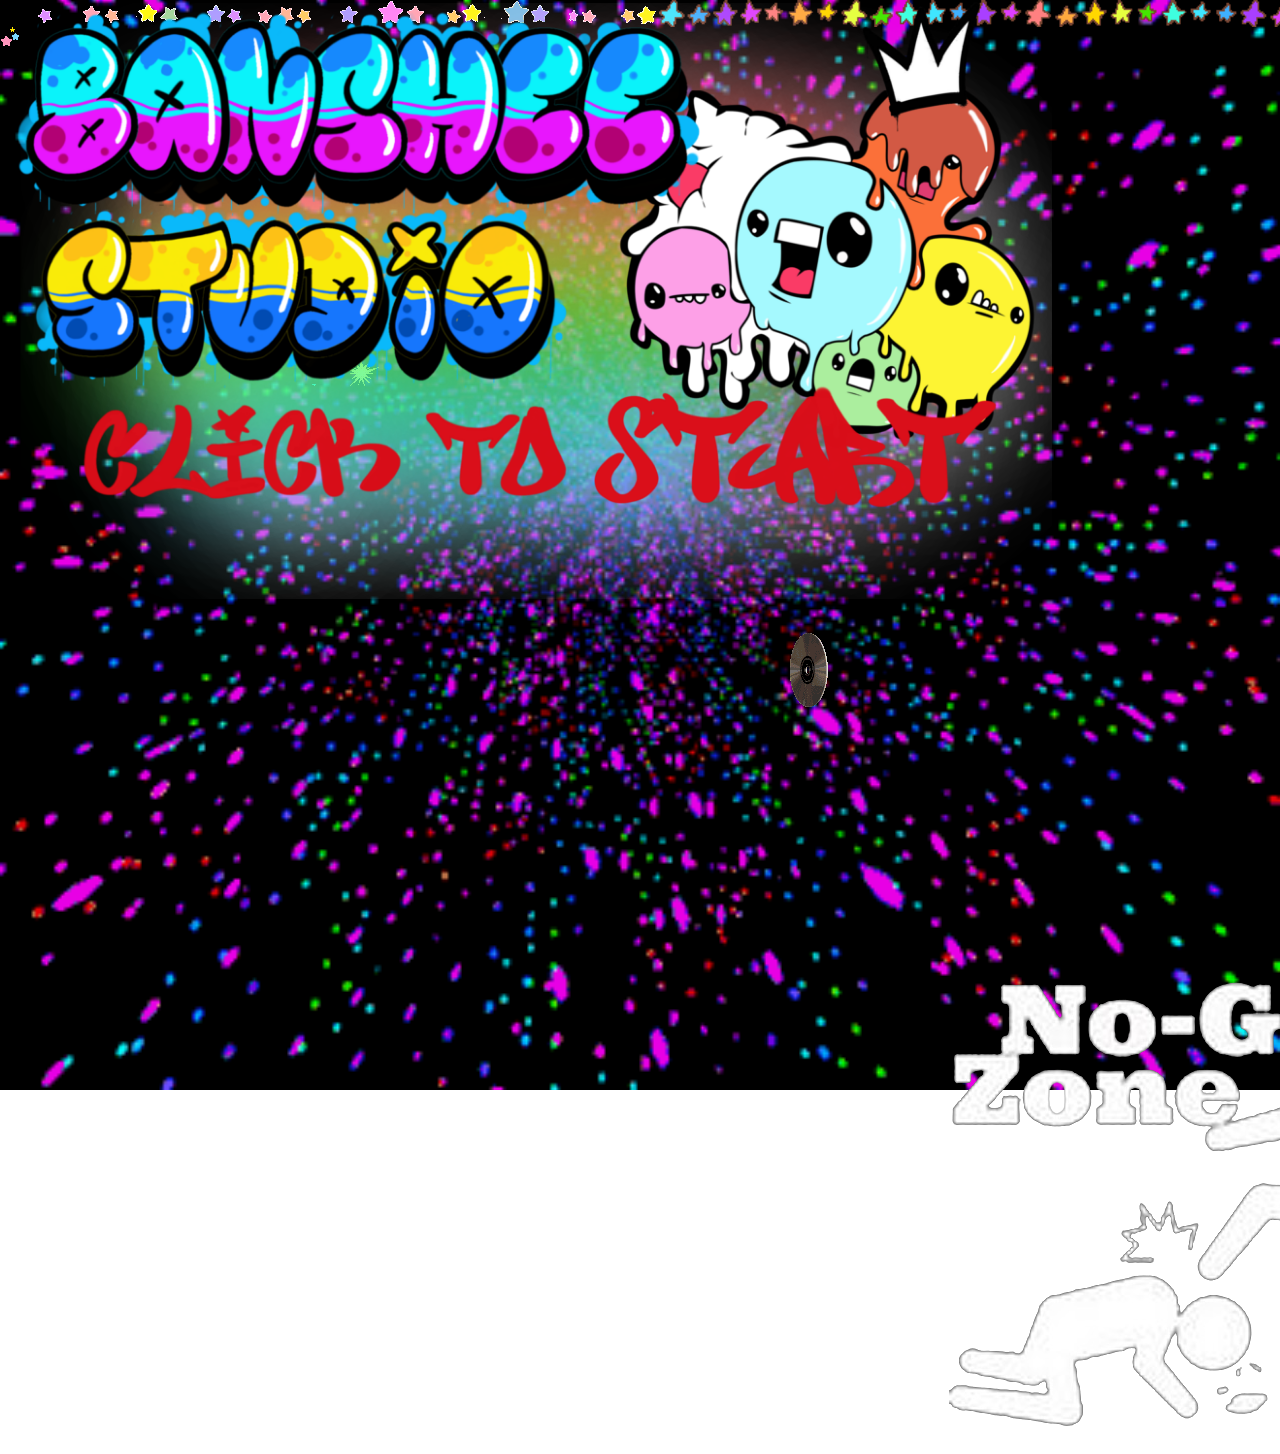
<file: index.html>
<!doctype html>
<html>
<head>
<meta charset="utf-8">
<title>The Worst Game Studio</title>
<meta name="generator" content="You'r Mum Lel">
<link href="BansheeStudio.css" rel="stylesheet">
<link href="index.css" rel="stylesheet">
<script src="jquery-1.12.4.min.js"></script>
<script src="wwb16.min.js"></script>
</head>
<body>
<div id="wb_stars1" style="position:absolute;left:11px;top:0px;width:324px;height:27px;z-index:0;">
<img src="images/dstars.gif" id="stars1" alt=""></div>
<div id="wb_stars2" style="position:absolute;left:335px;top:0px;width:324px;height:27px;z-index:1;">
<img src="images/starsdivider3.gif" id="stars2" alt=""></div>
<div id="wb_stars3" style="position:absolute;left:659px;top:0px;width:801px;height:27px;z-index:2;">
<img src="images/line7.gif" id="stars3" alt=""></div>
<div id="wb_stars4" style="position:absolute;left:300px;top:304px;width:108px;height:100px;z-index:3;">
<img src="images/1pulsar.gif" id="stars4" alt=""></div>
<div id="wb_About" style="position:absolute;left:94px;top:66px;width:95px;height:58px;visibility:hidden;z-index:4;">
<a href="#" onclick="ShowObject('AboutBG', 1);ShowObject('wb_AboutBansheeAv', 1);ShowObject('wb_AboutBansheeName', 1);ShowObject('wb_AboutPlushName', 1);ShowObject('wb_AboutPlushBansheeText', 1);ShowObject('wb_AboutHome', 1);ShowObject('wb_AboutAG1K', 1);ShowObject('wb_AboutAG1kAV', 1);ShowObject('wb_AboutAG1kText', 1);ShowObject('wb_BansheeText2', 1);ShowObject('wb_Aboutplumbob', 1);ShowObject('wb_AboutBansheeSite', 1);ShowObject('wb_About', 0);ShowObject('wb_Gallery', 0);ShowObject('wb_Music', 0);return false;"><img src="images/85HpMWJ.gif" id="About" alt=""></a></div>
<div id="wb_stars5" style="position:absolute;left:0px;top:27px;width:20px;height:20px;z-index:5;">
<img src="images/stars.gif" id="stars5" alt=""></div>
<div id="wb_Music" style="position:absolute;left:398px;top:66px;width:95px;height:58px;visibility:hidden;z-index:6;">
<a href="https://plushbanshee.bandcamp.com/music"><img src="images/xGGwer.gif" id="Music" alt=""></a></div>
<div id="wb_Gallery" style="position:absolute;left:251px;top:66px;width:95px;height:58px;visibility:hidden;z-index:7;">
<a href="#" onclick="ShowObject('GalleryBG', 1);ShowObject('wb_GalleryHome', 1);ShowObject('wb_GalleryPoke', 1);ShowObject('wb_GalleryWilds', 1);ShowObject('wb_GalleryGen3Overhaul', 1);ShowObject('wb_About', 0);ShowObject('wb_Gallery', 0);ShowObject('wb_Music', 0);return false;"><img src="images/jnL4hhj.gif" id="Gallery" alt=""></a></div>
<div id="wb_CD" style="position:absolute;left:771px;top:633px;width:75px;height:75px;z-index:8;">
<img src="images/spinningcd.gif" id="CD" alt=""></div>
<div id="wb_nogozone" style="position:absolute;left:949px;top:951px;width:500px;height:500px;z-index:9;">
<img src="images/NOGOZONE!.png" id="nogozone" alt=""></div>
<div id="wb_BGMusic" style="position:absolute;left:651px;top:512px;width:170px;height:160px;visibility:hidden;z-index:10;">
<audio id="BGMusic" controls loop>
<source src="BG Music.mp3" type="audio/mpeg">
</audio>
</div>
<div id="wb_Warning" style="position:absolute;left:0px;top:0px;width:1052px;height:599px;z-index:11;">
<a href="#" onclick="PlayAudio('BGMusic');ShowObject('wb_Warning', 0);ShowObject('wb_About', 1);ShowObject('wb_Gallery', 1);ShowObject('wb_Music', 1);return false;"><img src="images/warning.png" id="Warning" alt=""></a></div>
<div id="wb_AboutBansheeSite" style="position:absolute;left:273px;top:124px;width:296px;height:46px;visibility:hidden;z-index:12;">
<a href="https://plushbanshee.github.io"><img src="images/plushbanshees-website.png" id="AboutBansheeSite" alt=""></a></div>
<div id="wb_AboutBansheeAv" style="position:absolute;left:45px;top:156px;width:193px;height:193px;visibility:hidden;z-index:13;">
<img src="images/PlushBansheeAvatar.jpg" id="AboutBansheeAv" alt=""></div>
<div id="wb_AboutPlushName" style="position:absolute;left:224px;top:156px;width:366px;height:109px;visibility:hidden;z-index:14;">
<img src="images/Plush.png" id="AboutPlushName" alt=""></div>
<div id="wb_AboutBansheeName" style="position:absolute;left:238px;top:248px;width:366px;height:109px;visibility:hidden;z-index:15;">
<img src="images/Banshee2.png" id="AboutBansheeName" alt=""></div>
<div id="wb_AboutPlushBansheeText" style="position:absolute;left:47px;top:297px;width:593px;height:101px;visibility:hidden;z-index:16;">
<img src="images/BansheeText.png" id="AboutPlushBansheeText" alt=""></div>
<div id="wb_Aboutplumbob" style="position:absolute;left:11px;top:0px;width:272px;height:206px;visibility:hidden;z-index:17;">
<img src="images/sims.gif" id="Aboutplumbob" alt=""></div>
<div id="wb_AboutHome" style="position:absolute;left:347px;top:66px;width:121px;height:41px;visibility:hidden;z-index:18;">
<a href="#" onclick="ShowObject('AboutBG', 0);ShowObject('wb_AboutBansheeAv', 0);ShowObject('wb_AboutPlushName', 0);ShowObject('wb_AboutBansheeName', 0);ShowObject('wb_AboutPlushBansheeText', 0);ShowObject('wb_AboutHome', 0);ShowObject('wb_AboutAG1K', 0);ShowObject('wb_AboutAG1kAV', 0);ShowObject('wb_AboutAG1kText', 0);ShowObject('wb_BansheeText2', 0);ShowObject('wb_Aboutplumbob', 0);ShowObject('wb_AboutBansheeSite', 0);ShowObject('wb_About', 1);ShowObject('wb_Gallery', 1);ShowObject('wb_Music', 1);return false;"><img src="images/3d6yxON.png" id="AboutHome" alt=""></a></div>
<div id="wb_AboutAG1kAV" style="position:absolute;left:47px;top:437px;width:184px;height:184px;visibility:hidden;z-index:19;">
<img src="images/AG1KAvatar.jpg" id="AboutAG1kAV" alt=""></div>
<div id="wb_AboutAG1K" style="position:absolute;left:140px;top:475px;width:366px;height:109px;visibility:hidden;z-index:20;">
<img src="images/AK1g.png" id="AboutAG1K" alt=""></div>
<div id="wb_AboutAG1kText" style="position:absolute;left:45px;top:631px;width:597px;height:96px;visibility:hidden;z-index:21;">
<img src="images/AG1kText.png" id="AboutAG1kText" alt=""></div>
<div id="wb_BansheeText2" style="position:absolute;left:53px;top:384px;width:581px;height:52px;visibility:hidden;z-index:22;">
<img src="images/BansheeText2.png" id="BansheeText2" alt=""></div>
<div id="wb_GalleryHome" style="position:absolute;left:51px;top:85px;width:181px;height:61px;visibility:hidden;z-index:23;">
<a href="#" onclick="ShowObject('GalleryBG', 0);ShowObject('wb_GalleryHome', 0);ShowObject('wb_GalleryPoke', 0);ShowObject('wb_GalleryWilds', 0);ShowObject('wb_GalleryGen3Overhaul', 0);ShowObject('wb_About', 1);ShowObject('wb_Gallery', 1);ShowObject('wb_Music', 1);return false;"><img src="images/3d6yxON.png" id="GalleryHome" alt=""></a></div>
<div id="wb_GalleryWilds" style="position:absolute;left:457px;top:156px;width:256px;height:256px;visibility:hidden;z-index:24;">
<a href="https://bansheestudio.github.io/pokemonwilds"><img src="images/pokewilds.png" id="GalleryWilds" alt=""></a></div>
<div id="wb_GalleryPoke" style="position:absolute;left:402px;top:84px;width:366px;height:109px;visibility:hidden;z-index:25;">
<a href="https://bansheestudio.github.io/pokemonwilds"><img src="images/PokeWilds2.png" id="GalleryPoke" alt=""></a></div>
<div id="wb_GalleryGen3Overhaul" style="position:absolute;left:304px;top:346px;width:563px;height:88px;visibility:hidden;z-index:26;">
<a href="https://bansheestudio.github.io/pokemonwilds"><img src="images/Gen3Overhaul2.png" id="GalleryGen3Overhaul" alt=""></a></div>
</body>
</html>
</file>
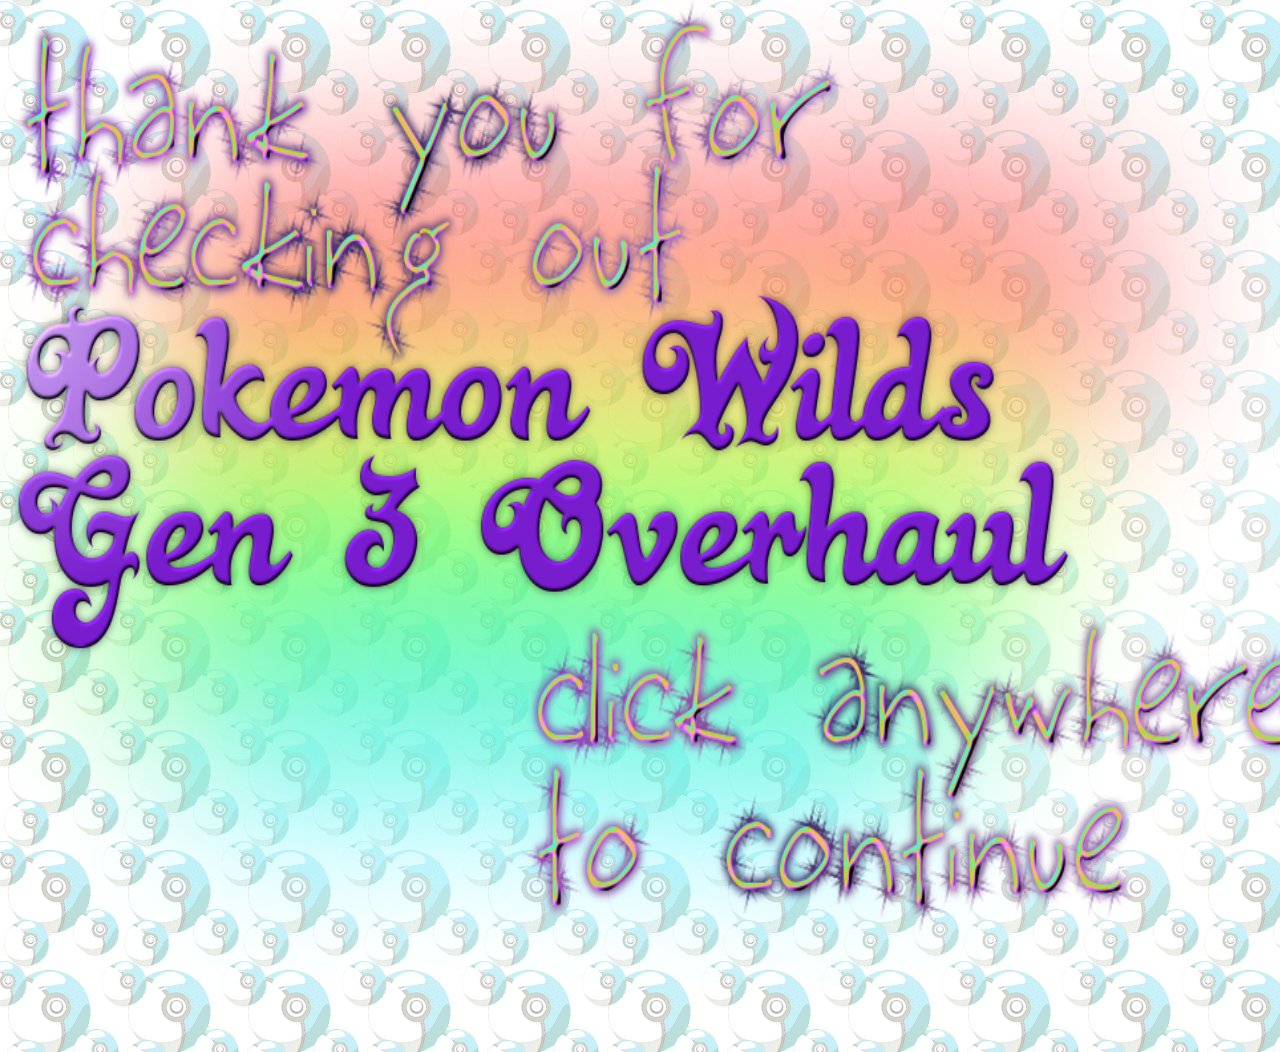
<file: pokemonwilds.html>
<!doctype html>
<html>
<head>
<meta charset="utf-8">
<title>Gen 3 Overhaul</title>
<link href="BansheeStudio.css" rel="stylesheet">
<link href="pokemonwilds.css" rel="stylesheet">
<script src="jquery-1.12.4.min.js"></script>
<script src="wwb16.min.js"></script>
</head>
<body>
<div id="wb_BGMusic" style="position:absolute;left:680px;top:423px;width:134px;height:97px;visibility:hidden;z-index:0;">
<audio id="BGMusic" autoplay controls loop>
<source src="BG Music2.mp3" type="audio/mpeg">
</audio>
</div>
<div id="wb_Image1" style="position:absolute;left:297px;top:0px;width:483px;height:152px;visibility:hidden;z-index:1;">
<img src="images/installguide.png" id="Image1" alt=""></div>
<div id="wb_YouTube1" style="position:absolute;left:16px;top:113px;width:764px;height:429px;visibility:hidden;z-index:2;">
<iframe id="YouTube1" src="https://www.youtube.com/embed/ELR6yj89p0o?rel=1&amp;modestbranding=1&amp;ap=%2526fmt%3D18&amp;autohide=0&amp;fs=1" allowfullscreen></iframe>
</div>
<div id="wb_video" style="position:absolute;left:16px;top:113px;width:764px;height:428px;visibility:hidden;z-index:3;">
<a href="https://youtu.be/ELR6yj89p0o"><img src="images/blank.png" id="video" alt=""></a></div>
<div id="wb_gen3" style="position:absolute;left:6px;top:451px;width:897px;height:598px;visibility:hidden;z-index:4;">
<img src="images/Gen3showcase.png" id="gen3" alt=""></div>
<div id="wb_download1" style="position:absolute;left:524px;top:550px;width:371px;height:69px;visibility:hidden;z-index:5;">
<a href="https://github.com/BansheeStudio/PokemonWilds0.8Gen3Overhaul" target="_blank"><img src="images/download.png" id="download1" alt=""></a></div>
<div id="wb_backarrow" style="position:absolute;left:17px;top:36px;width:280px;height:58px;visibility:hidden;z-index:6;">
<a href="bansheestudio.github.io"><img src="images/backarrow.gif" id="backarrow" alt=""></a></div>
<div id="wb_wildswarning" style="position:absolute;left:0px;top:0px;width:1440px;height:992px;z-index:7;">
<a href="#" onclick="ShowObject('wb_wildswarning', 0);PlayAudio('BGMusic');ShowObject('wb_backarrow', 1);ShowObject('wb_download1', 1);ShowObject('wb_gen3', 1);ShowObject('wb_Image1', 1);ShowObject('wb_video', 1);ShowObject('wb_YouTube1', 1);return false;"><img src="images/wildswarning.png" id="wildswarning" alt=""></a></div>
</body>
</html>
</file>
<file: BansheeStudio.css>
@-webkit-keyframes animate-flash
{
   0% { opacity: 1;  }
   25% { opacity: 0;  }
   50% { opacity: 1;  }
   75% { opacity: 0;  }
   100% { opacity: 1;  }
}
@-moz-keyframes animate-flash
{
   0% { opacity: 1;  }
   25% { opacity: 0;  }
   50% { opacity: 1;  }
   75% { opacity: 0;  }
   100% { opacity: 1;  }
}
@keyframes animate-flash
{
   0% { opacity: 1;  }
   25% { opacity: 0;  }
   50% { opacity: 1;  }
   75% { opacity: 0;  }
   100% { opacity: 1;  }
}
@-webkit-keyframes heartbeat-1
{
   0% { -webkit-transform: rotate(0deg) ;  }
   15% { -webkit-transform: rotate(0deg) scale(1.2,1.2) ;  }
   25% { -webkit-transform: rotate(0deg) scale(1.1,1.1) ;  }
   35% { -webkit-transform: rotate(0deg) scale(1.2,1.2) ;  }
   100% { -webkit-transform: rotate(0deg) scale(1.0,1.0) ;  }
}
@-moz-keyframes heartbeat-1
{
   0% { -moz-transform: rotate(0deg) ;  }
   15% { -moz-transform: rotate(0deg) scale(1.2,1.2) ;  }
   25% { -moz-transform: rotate(0deg) scale(1.1,1.1) ;  }
   35% { -moz-transform: rotate(0deg) scale(1.2,1.2) ;  }
   100% { -moz-transform: rotate(0deg) scale(1.0,1.0) ;  }
}
@keyframes heartbeat-1
{
   0% { transform: rotate(0deg) ;  }
   15% { transform: rotate(0deg) scale(1.2,1.2) ;  }
   25% { transform: rotate(0deg) scale(1.1,1.1) ;  }
   35% { transform: rotate(0deg) scale(1.2,1.2) ;  }
   100% { transform: rotate(0deg) scale(1.0,1.0) ;  }
}
@-webkit-keyframes heartbeat-2
{
   0% { -webkit-transform: rotate(0deg) ;  }
   20% { -webkit-transform: rotate(0deg) scale(1.25,1.25) ;  }
   40% { -webkit-transform: rotate(0deg) scale(1.0,1.0) ;  }
   60% { -webkit-transform: rotate(0deg) scale(1.25,1.25) ;  }
   80% { -webkit-transform: rotate(0deg) scale(1.0,1.0) ;  }
   100% { -webkit-transform: rotate(0deg) scale(1.0,1.0) ;  }
}
@-moz-keyframes heartbeat-2
{
   0% { -moz-transform: rotate(0deg) ;  }
   20% { -moz-transform: rotate(0deg) scale(1.25,1.25) ;  }
   40% { -moz-transform: rotate(0deg) scale(1.0,1.0) ;  }
   60% { -moz-transform: rotate(0deg) scale(1.25,1.25) ;  }
   80% { -moz-transform: rotate(0deg) scale(1.0,1.0) ;  }
   100% { -moz-transform: rotate(0deg) scale(1.0,1.0) ;  }
}
@keyframes heartbeat-2
{
   0% { transform: rotate(0deg) ;  }
   20% { transform: rotate(0deg) scale(1.25,1.25) ;  }
   40% { transform: rotate(0deg) scale(1.0,1.0) ;  }
   60% { transform: rotate(0deg) scale(1.25,1.25) ;  }
   80% { transform: rotate(0deg) scale(1.0,1.0) ;  }
   100% { transform: rotate(0deg) scale(1.0,1.0) ;  }
}
@-webkit-keyframes push
{
   0% { -webkit-transform: perspective(1px) rotateX(0deg) scale3d(1,1,1) ;  }
   50% { -webkit-transform: perspective(1px) rotateX(0deg) scale3d(0.8,0.8,0.8) ;  }
   100% { -webkit-transform: perspective(1px) rotateX(0deg) scale3d(1.0,1.0,1.0) ;  }
}
@-moz-keyframes push
{
   0% { -moz-transform: perspective(1px) rotateX(0deg) scale3d(1,1,1) ;  }
   50% { -moz-transform: perspective(1px) rotateX(0deg) scale3d(0.8,0.8,0.8) ;  }
   100% { -moz-transform: perspective(1px) rotateX(0deg) scale3d(1.0,1.0,1.0) ;  }
}
@keyframes push
{
   0% { transform: perspective(1px) rotateX(0deg) scale3d(1,1,1) ;  }
   50% { transform: perspective(1px) rotateX(0deg) scale3d(0.8,0.8,0.8) ;  }
   100% { transform: perspective(1px) rotateX(0deg) scale3d(1.0,1.0,1.0) ;  }
}
@-webkit-keyframes transform-bounce
{
   0% { -webkit-transform: rotate(0deg) ;  }
   20% { -webkit-transform: rotate(0deg) ;  }
   40% { -webkit-transform: translate(0px,-30px) rotate(0deg) ;  }
   50% { -webkit-transform: translate(0px,0px) rotate(0deg) ;  }
   60% { -webkit-transform: translate(0px,-15px) rotate(0deg) ;  }
   80% { -webkit-transform: translate(0px,0px) rotate(0deg) ;  }
   100% { -webkit-transform: translate(0px,0px) rotate(0deg) ;  }
}
@-moz-keyframes transform-bounce
{
   0% { -moz-transform: rotate(0deg) ;  }
   20% { -moz-transform: rotate(0deg) ;  }
   40% { -moz-transform: translate(0px,-30px) rotate(0deg) ;  }
   50% { -moz-transform: translate(0px,0px) rotate(0deg) ;  }
   60% { -moz-transform: translate(0px,-15px) rotate(0deg) ;  }
   80% { -moz-transform: translate(0px,0px) rotate(0deg) ;  }
   100% { -moz-transform: translate(0px,0px) rotate(0deg) ;  }
}
@keyframes transform-bounce
{
   0% { transform: rotate(0deg) ;  }
   20% { transform: rotate(0deg) ;  }
   40% { transform: translate(0px,-30px) rotate(0deg) ;  }
   50% { transform: translate(0px,0px) rotate(0deg) ;  }
   60% { transform: translate(0px,-15px) rotate(0deg) ;  }
   80% { transform: translate(0px,0px) rotate(0deg) ;  }
   100% { transform: translate(0px,0px) rotate(0deg) ;  }
}
@-webkit-keyframes transform-diagonal
{
   0% { -webkit-transform: rotate(0deg) ;  }
   30% { -webkit-transform: rotate(0deg) skewX(25deg) skewY(25deg) ;  }
   40% { -webkit-transform: rotate(0deg) skewX(-15deg) skewY(-15deg) ;  }
   50% { -webkit-transform: rotate(0deg) skewX(15deg) skewY(15deg) ;  }
   65% { -webkit-transform: rotate(0deg) skewX(-5deg) skewY(-5deg) ;  }
   75% { -webkit-transform: rotate(0deg) skewX(5deg) skewY(5deg) ;  }
   100% { -webkit-transform: rotate(0deg) skewX(0deg) skewY(0deg) ;  }
}
@-moz-keyframes transform-diagonal
{
   0% { -moz-transform: rotate(0deg) ;  }
   30% { -moz-transform: rotate(0deg) skewX(25deg) skewY(25deg) ;  }
   40% { -moz-transform: rotate(0deg) skewX(-15deg) skewY(-15deg) ;  }
   50% { -moz-transform: rotate(0deg) skewX(15deg) skewY(15deg) ;  }
   65% { -moz-transform: rotate(0deg) skewX(-5deg) skewY(-5deg) ;  }
   75% { -moz-transform: rotate(0deg) skewX(5deg) skewY(5deg) ;  }
   100% { -moz-transform: rotate(0deg) skewX(0deg) skewY(0deg) ;  }
}
@keyframes transform-diagonal
{
   0% { transform: rotate(0deg) ;  }
   30% { transform: rotate(0deg) skewX(25deg) skewY(25deg) ;  }
   40% { transform: rotate(0deg) skewX(-15deg) skewY(-15deg) ;  }
   50% { transform: rotate(0deg) skewX(15deg) skewY(15deg) ;  }
   65% { transform: rotate(0deg) skewX(-5deg) skewY(-5deg) ;  }
   75% { transform: rotate(0deg) skewX(5deg) skewY(5deg) ;  }
   100% { transform: rotate(0deg) skewX(0deg) skewY(0deg) ;  }
}
@-webkit-keyframes transform-wiggle
{
   0% { -webkit-transform: rotate(0deg) skewX(9deg) ;  }
   10% { -webkit-transform: rotate(0deg) skewX(-8deg) ;  }
   20% { -webkit-transform: rotate(0deg) skewX(7deg) ;  }
   30% { -webkit-transform: rotate(0deg) skewX(-6deg) ;  }
   40% { -webkit-transform: rotate(0deg) skewX(5deg) ;  }
   50% { -webkit-transform: rotate(0deg) skewX(-4deg) ;  }
   60% { -webkit-transform: rotate(0deg) skewX(3deg) ;  }
   70% { -webkit-transform: rotate(0deg) skewX(-2deg) ;  }
   80% { -webkit-transform: rotate(0deg) skewX(1deg) ;  }
   90% { -webkit-transform: rotate(0deg) skewX(0deg) ;  }
   100% { -webkit-transform: rotate(0deg) skewX(0deg) ;  }
}
@-moz-keyframes transform-wiggle
{
   0% { -moz-transform: rotate(0deg) skewX(9deg) ;  }
   10% { -moz-transform: rotate(0deg) skewX(-8deg) ;  }
   20% { -moz-transform: rotate(0deg) skewX(7deg) ;  }
   30% { -moz-transform: rotate(0deg) skewX(-6deg) ;  }
   40% { -moz-transform: rotate(0deg) skewX(5deg) ;  }
   50% { -moz-transform: rotate(0deg) skewX(-4deg) ;  }
   60% { -moz-transform: rotate(0deg) skewX(3deg) ;  }
   70% { -moz-transform: rotate(0deg) skewX(-2deg) ;  }
   80% { -moz-transform: rotate(0deg) skewX(1deg) ;  }
   90% { -moz-transform: rotate(0deg) skewX(0deg) ;  }
   100% { -moz-transform: rotate(0deg) skewX(0deg) ;  }
}
@keyframes transform-wiggle
{
   0% { transform: rotate(0deg) skewX(9deg) ;  }
   10% { transform: rotate(0deg) skewX(-8deg) ;  }
   20% { transform: rotate(0deg) skewX(7deg) ;  }
   30% { transform: rotate(0deg) skewX(-6deg) ;  }
   40% { transform: rotate(0deg) skewX(5deg) ;  }
   50% { transform: rotate(0deg) skewX(-4deg) ;  }
   60% { transform: rotate(0deg) skewX(3deg) ;  }
   70% { transform: rotate(0deg) skewX(-2deg) ;  }
   80% { transform: rotate(0deg) skewX(1deg) ;  }
   90% { transform: rotate(0deg) skewX(0deg) ;  }
   100% { transform: rotate(0deg) skewX(0deg) ;  }
}
@-webkit-keyframes transform-3d-flip
{
   0% { -webkit-transform: perspective(400px) rotateX(0deg) ;  }
   40% { -webkit-transform: perspective(400px) translate3d(0px,0px,150px) rotateX(0deg) rotateY(170deg) ;  }
   50% { -webkit-transform: perspective(400px) translate3d(0px,0px,150px) rotateX(0deg) rotateY(190deg) scale3d(1.01,1.01,1.01) ;  }
   80% { -webkit-transform: perspective(400px) translate3d(0px,0px,0px) rotateX(0deg) rotateY(360deg) scale3d(0.95,0.95,0.95) ;  }
   100% { -webkit-transform: perspective(400px) translate3d(0px,0px,0px) rotateX(0deg) rotateY(0deg) scale3d(1.0,1.0,1.0) ;  }
}
@-moz-keyframes transform-3d-flip
{
   0% { -moz-transform: perspective(400px) rotateX(0deg) ;  }
   40% { -moz-transform: perspective(400px) translate3d(0px,0px,150px) rotateX(0deg) rotateY(170deg) ;  }
   50% { -moz-transform: perspective(400px) translate3d(0px,0px,150px) rotateX(0deg) rotateY(190deg) scale3d(1.01,1.01,1.01) ;  }
   80% { -moz-transform: perspective(400px) translate3d(0px,0px,0px) rotateX(0deg) rotateY(360deg) scale3d(0.95,0.95,0.95) ;  }
   100% { -moz-transform: perspective(400px) translate3d(0px,0px,0px) rotateX(0deg) rotateY(0deg) scale3d(1.0,1.0,1.0) ;  }
}
@keyframes transform-3d-flip
{
   0% { transform: perspective(400px) rotateX(0deg) ;  }
   40% { transform: perspective(400px) translate3d(0px,0px,150px) rotateX(0deg) rotateY(170deg) ;  }
   50% { transform: perspective(400px) translate3d(0px,0px,150px) rotateX(0deg) rotateY(190deg) scale3d(1.01,1.01,1.01) ;  }
   80% { transform: perspective(400px) translate3d(0px,0px,0px) rotateX(0deg) rotateY(360deg) scale3d(0.95,0.95,0.95) ;  }
   100% { transform: perspective(400px) translate3d(0px,0px,0px) rotateX(0deg) rotateY(0deg) scale3d(1.0,1.0,1.0) ;  }
}
h1, .h1
{
   font-family: Arial;
   font-weight: bold;
   font-size: 32px;
   text-decoration: none;
   color: #000000;
   background-color: transparent;
   margin: 0px 0px 0px 0px;
   padding: 0px 0px 0px 0px;
   display: inline;
}
h2, .h2
{
   font-family: Arial;
   font-weight: bold;
   font-size: 27px;
   text-decoration: none;
   color: #000000;
   background-color: transparent;
   margin: 0px 0px 0px 0px;
   padding: 0px 0px 0px 0px;
   display: inline;
}
h3, .h3
{
   font-family: Arial;
   font-weight: bold;
   font-size: 24px;
   text-decoration: none;
   color: #000000;
   background-color: transparent;
   margin: 0px 0px 0px 0px;
   padding: 0px 0px 0px 0px;
   display: inline;
}
h4, .h4
{
   font-family: Arial;
   font-weight: bold;
   font-size: 21px;
   font-style: italic;
   text-decoration: none;
   color: #000000;
   background-color: transparent;
   margin: 0px 0px 0px 0px;
   padding: 0px 0px 0px 0px;
   display: inline;
}
h5, .h5
{
   font-family: Arial;
   font-weight: bold;
   font-size: 19px;
   text-decoration: none;
   color: #000000;
   background-color: transparent;
   margin: 0px 0px 0px 0px;
   padding: 0px 0px 0px 0px;
   display: inline;
}
h6, .h6
{
   font-family: Arial;
   font-weight: bold;
   font-size: 16px;
   text-decoration: none;
   color: #000000;
   background-color: transparent;
   margin: 0px 0px 0px 0px;
   padding: 0px 0px 0px 0px;
   display: inline;
}
.CustomStyle
{
   font-family: "Courier New";
   font-weight: bold;
   font-size: 16px;
   text-decoration: none;
   color: #2E74B5;
   background-color: transparent;
}
</file>
<file: index.css>
body
{
   background-color: #FFFFFF;
   background-image: url('images/the-mainframe.gif');
   background-attachment: fixed;
   background-position: center center;
   background-repeat: no-repeat;
   background-size: cover;
   color: #000000;
   font-family: Arial;
   font-weight: normal;
   font-size: 13px;
   line-height: 1.1875;
   margin: 0;
   padding: 0;
}
a
{
   color: #0000FF;
   text-decoration: underline;
}
a:visited
{
   color: #800080;
}
a:active
{
   color: #FF0000;
}
a:hover
{
   color: #0000FF;
   text-decoration: underline;
}
input:focus, textarea:focus, select:focus
{
   outline: none;
}
#wb_stars1
{
   vertical-align: top;
}
#stars1
{
   border: 0px solid #000000;
   padding: 0;
   margin: 0;
   left: 0;
   top: 0;
   width: 100%;
   height: 100%;
}
#wb_stars2
{
   vertical-align: top;
}
#stars2
{
   border: 0px solid #000000;
   padding: 0;
   margin: 0;
   left: 0;
   top: 0;
   width: 100%;
   height: 100%;
}
#wb_stars3
{
   vertical-align: top;
}
#stars3
{
   border: 0px solid #000000;
   padding: 0;
   margin: 0;
   left: 0;
   top: 0;
   width: 100%;
   height: 100%;
}
#wb_stars4
{
   vertical-align: top;
}
#stars4
{
   border: 0px solid #000000;
   padding: 0;
   margin: 0;
   left: 0;
   top: 0;
   width: 100%;
   height: 100%;
}
#wb_About
{
   vertical-align: top;
}
#About
{
   border: 0px solid #000000;
   padding: 0;
   -webkit-animation: transform-3d-flip 5000ms linear 0ms infinite normal both;
   animation: transform-3d-flip 5000ms linear 0ms infinite normal both;
   margin: 0;
   left: 0;
   top: 0;
   width: 100%;
   height: 100%;
}
#wb_stars5
{
   vertical-align: top;
}
#stars5
{
   border: 0px solid #000000;
   padding: 0;
   margin: 0;
   left: 0;
   top: 0;
   width: 100%;
   height: 100%;
}
#wb_Music
{
   vertical-align: top;
}
#Music
{
   border: 0px solid #000000;
   padding: 0;
   -webkit-animation: transform-3d-flip 3000ms linear 0ms infinite alternate-reverse both;
   animation: transform-3d-flip 3000ms linear 0ms infinite alternate-reverse both;
   margin: 0;
   left: 0;
   top: 0;
   width: 100%;
   height: 100%;
}
#wb_Gallery
{
   vertical-align: top;
}
#Gallery
{
   border: 0px solid #000000;
   padding: 0;
   -webkit-animation: transform-3d-flip 2000ms linear 0ms infinite reverse both;
   animation: transform-3d-flip 2000ms linear 0ms infinite reverse both;
   margin: 0;
   left: 0;
   top: 0;
   width: 100%;
   height: 100%;
}
#wb_CD
{
   vertical-align: top;
}
#CD
{
   border: 0px solid #000000;
   padding: 0;
   margin: 0;
   left: 0;
   top: 0;
   width: 100%;
   height: 100%;
}
#wb_nogozone
{
   vertical-align: top;
}
#nogozone
{
   border: 0px solid #000000;
   padding: 0;
   margin: 0;
   left: 0;
   top: 0;
   width: 100%;
   height: 100%;
}
#BGMusic
{
   left: 0;
   top: 0;
   width: 100%;
   height: 100%;
}
#wb_Warning
{
   vertical-align: top;
}
#Warning
{
   border: 0px solid #000000;
   padding: 0;
   margin: 0;
   left: 0;
   top: 0;
   width: 100%;
   height: 100%;
}
#wb_AboutBansheeSite
{
   vertical-align: top;
}
#AboutBansheeSite
{
   border: 0px solid #000000;
   padding: 0;
   margin: 0;
   left: 0;
   top: 0;
   width: 100%;
   height: 100%;
}
#wb_AboutBansheeAv
{
   vertical-align: top;
}
#AboutBansheeAv
{
   border: 0px solid #000000;
   padding: 0;
   -webkit-animation: transform-bounce 2000ms linear 0ms infinite normal both;
   animation: transform-bounce 2000ms linear 0ms infinite normal both;
   margin: 0;
   left: 0;
   top: 0;
   width: 100%;
   height: 100%;
}
#wb_AboutPlushName
{
   vertical-align: top;
}
#AboutPlushName
{
   border: 0px solid #000000;
   padding: 0;
   -webkit-animation: heartbeat-1 1000ms linear 0ms infinite normal both;
   animation: heartbeat-1 1000ms linear 0ms infinite normal both;
   margin: 0;
   left: 0;
   top: 0;
   width: 100%;
   height: 100%;
}
#wb_AboutBansheeName
{
   vertical-align: top;
}
#AboutBansheeName
{
   border: 0px solid #000000;
   padding: 0;
   -webkit-animation: heartbeat-2 1000ms linear 0ms infinite normal both;
   animation: heartbeat-2 1000ms linear 0ms infinite normal both;
   margin: 0;
   left: 0;
   top: 0;
   width: 100%;
   height: 100%;
}
#wb_AboutPlushBansheeText
{
   vertical-align: top;
}
#AboutPlushBansheeText
{
   border: 0px solid #000000;
   padding: 0;
   margin: 0;
   left: 0;
   top: 0;
   width: 100%;
   height: 100%;
}
#wb_Aboutplumbob
{
   vertical-align: top;
}
#Aboutplumbob
{
   border: 0px solid #000000;
   padding: 0;
   -webkit-animation: transform-bounce 2000ms linear 0ms infinite normal both;
   animation: transform-bounce 2000ms linear 0ms infinite normal both;
   margin: 0;
   left: 0;
   top: 0;
   width: 100%;
   height: 100%;
}
#wb_AboutHome
{
   vertical-align: top;
}
#AboutHome
{
   border: 0px solid #000000;
   padding: 0;
   -webkit-animation: transform-diagonal 2000ms linear 0ms infinite normal both;
   animation: transform-diagonal 2000ms linear 0ms infinite normal both;
   margin: 0;
   left: 0;
   top: 0;
   width: 100%;
   height: 100%;
}
#wb_AboutAG1kAV
{
   vertical-align: top;
}
#AboutAG1kAV
{
   border: 0px solid #000000;
   padding: 0;
   -webkit-animation: push 3000ms linear 0ms infinite normal both;
   animation: push 3000ms linear 0ms infinite normal both;
   margin: 0;
   left: 0;
   top: 0;
   width: 100%;
   height: 100%;
}
#wb_AboutAG1K
{
   vertical-align: top;
}
#AboutAG1K
{
   border: 0px solid #000000;
   padding: 0;
   -webkit-animation: animate-flash 1000ms linear 0ms infinite normal both;
   animation: animate-flash 1000ms linear 0ms infinite normal both;
   margin: 0;
   left: 0;
   top: 0;
   width: 100%;
   height: 100%;
}
#wb_AboutAG1kText
{
   vertical-align: top;
}
#AboutAG1kText
{
   border: 0px solid #000000;
   padding: 0;
   margin: 0;
   left: 0;
   top: 0;
   width: 100%;
   height: 100%;
}
#wb_BansheeText2
{
   vertical-align: top;
}
#BansheeText2
{
   border: 0px solid #000000;
   padding: 0;
   margin: 0;
   left: 0;
   top: 0;
   width: 100%;
   height: 100%;
}
#wb_GalleryHome
{
   vertical-align: top;
}
#GalleryHome
{
   border: 0px solid #000000;
   padding: 0;
   -webkit-animation: transform-wiggle 400ms linear 0ms infinite normal both;
   animation: transform-wiggle 400ms linear 0ms infinite normal both;
   margin: 0;
   left: 0;
   top: 0;
   width: 100%;
   height: 100%;
}
#wb_GalleryWilds
{
   vertical-align: top;
}
#GalleryWilds
{
   border: 0px solid #000000;
   padding: 0;
   margin: 0;
   left: 0;
   top: 0;
   width: 100%;
   height: 100%;
}
#wb_GalleryPoke
{
   vertical-align: top;
}
#GalleryPoke
{
   border: 0px solid #000000;
   padding: 0;
   margin: 0;
   left: 0;
   top: 0;
   width: 100%;
   height: 100%;
}
#wb_GalleryGen3Overhaul
{
   vertical-align: top;
}
#GalleryGen3Overhaul
{
   border: 0px solid #000000;
   padding: 0;
   margin: 0;
   left: 0;
   top: 0;
   width: 100%;
   height: 100%;
}
</file>
<file: pokemonwilds.css>
body
{
   background-color: #00BFFF;
   background-image: url('images/Background-Pokeball-Multi1.gif');
   background-attachment: scroll;
   background-position: left top;
   background-repeat: repeat;
   color: #000000;
   font-family: Arial;
   font-weight: normal;
   font-size: 13px;
   line-height: 1.1875;
   margin: 0;
   padding: 0;
}
a
{
   color: #0000FF;
   text-decoration: underline;
}
a:visited
{
   color: #800080;
}
a:active
{
   color: #FF0000;
}
a:hover
{
   color: #0000FF;
   text-decoration: underline;
}
input:focus, textarea:focus, select:focus
{
   outline: none;
}
#BGMusic
{
   left: 0;
   top: 0;
   width: 100%;
   height: 100%;
}
#wb_Image1
{
   vertical-align: top;
}
#Image1
{
   border: 0px solid #000000;
   padding: 0;
   margin: 0;
   left: 0;
   top: 0;
   width: 100%;
   height: 100%;
}
#YouTube1
{
   left: 0;
   top: 0;
   width: 100%;
   height: 100%;
   border-width: 0;
}
#wb_video
{
   vertical-align: top;
}
#video
{
   border: 0px solid #000000;
   padding: 0;
   margin: 0;
   left: 0;
   top: 0;
   width: 100%;
   height: 100%;
}
#wb_gen3
{
   vertical-align: top;
}
#gen3
{
   border: 0px solid #000000;
   padding: 0;
   margin: 0;
   left: 0;
   top: 0;
   width: 100%;
   height: 100%;
}
#wb_download1
{
   vertical-align: top;
}
#download1
{
   border: 0px solid #000000;
   padding: 0;
   margin: 0;
   left: 0;
   top: 0;
   width: 100%;
   height: 100%;
}
#wb_backarrow
{
   vertical-align: top;
}
#backarrow
{
   border: 0px solid #000000;
   padding: 0;
   margin: 0;
   left: 0;
   top: 0;
   width: 100%;
   height: 100%;
}
#wb_wildswarning
{
   vertical-align: top;
}
#wildswarning
{
   border: 0px solid #000000;
   padding: 0;
   margin: 0;
   left: 0;
   top: 0;
   width: 100%;
   height: 100%;
}
</file>
